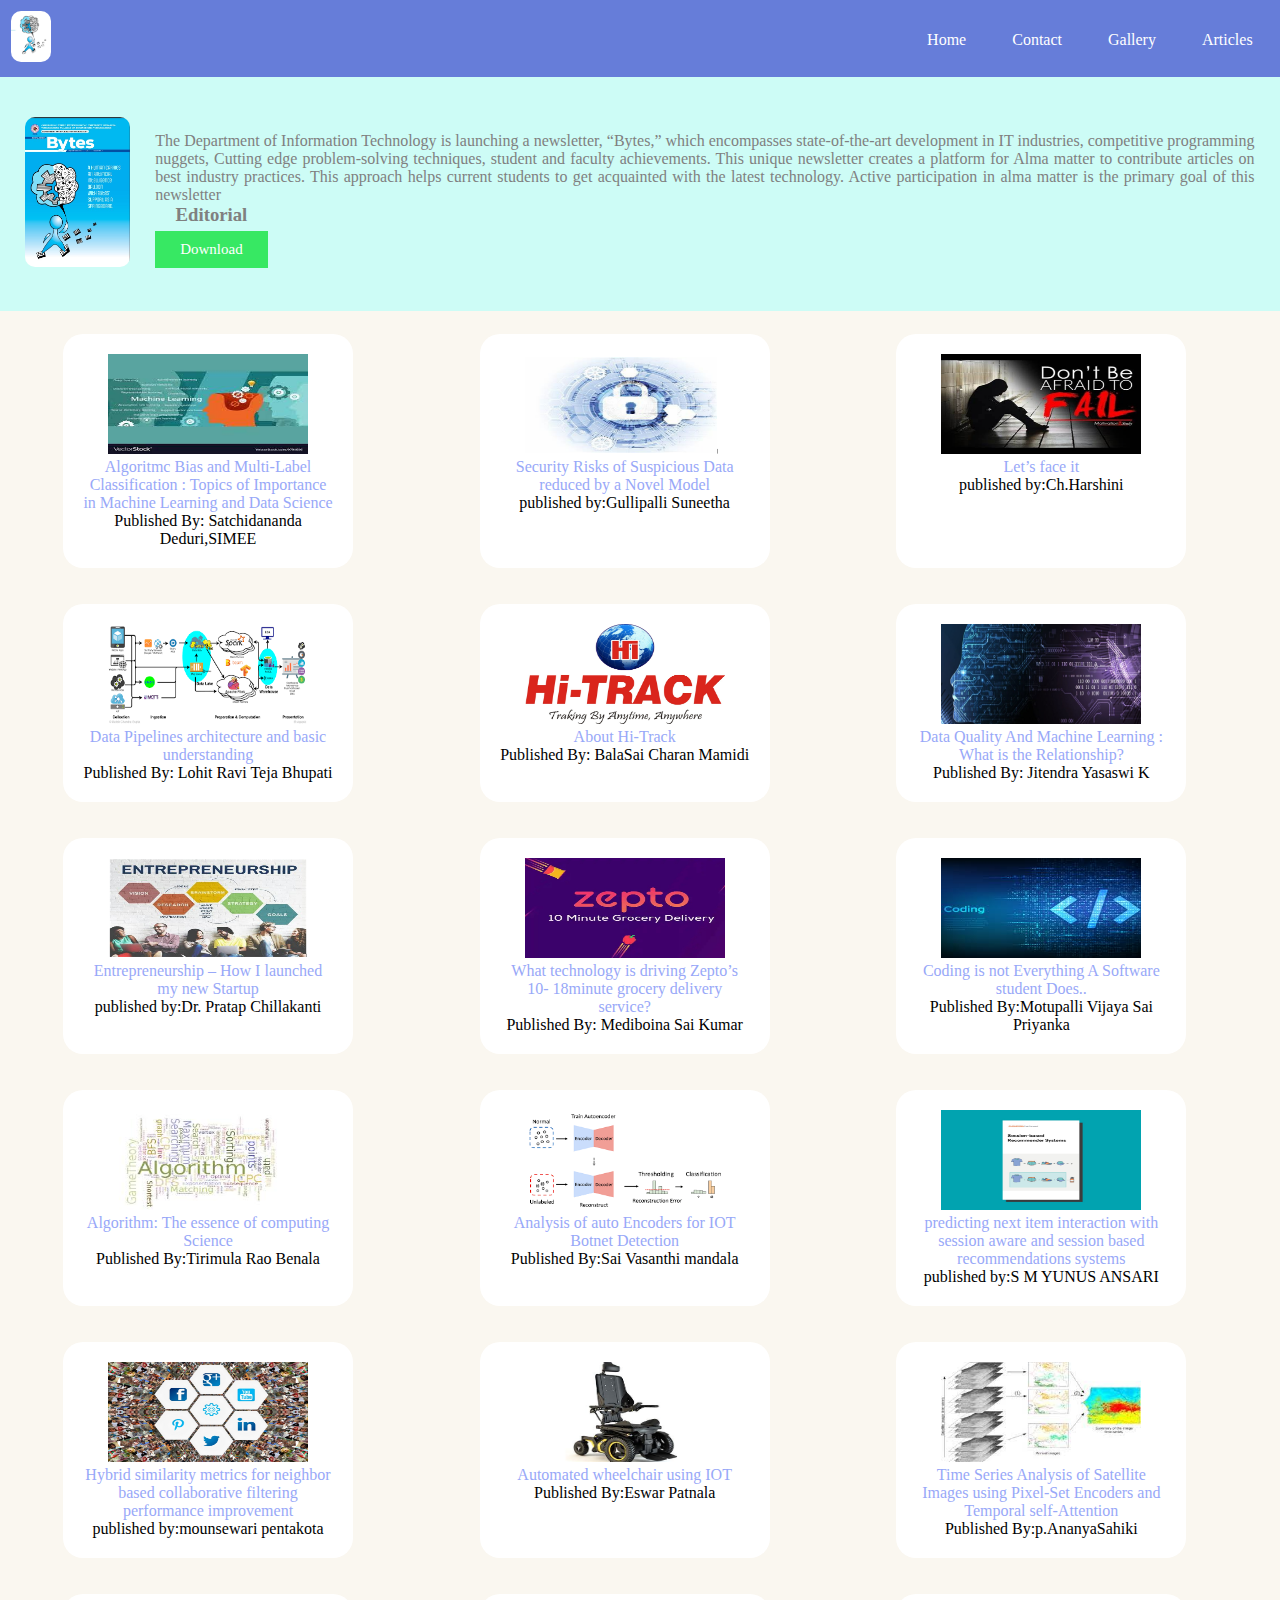
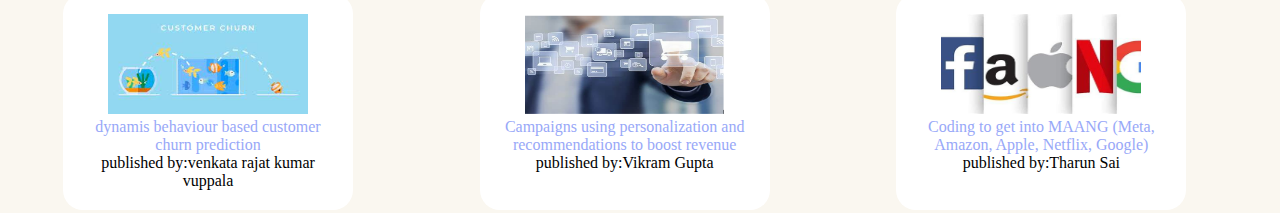
<file: preview.html>
<!DOCTYPE html>
<html lang="en">
<head>
    <meta charset="UTF-8">
    <meta http-equiv="X-UA-Compatible" content="IE=edge">
    <meta name="viewport" content="width=device-width, initial-scale=1.0">
    <title>Document</title>
    <link rel="stylesheet" href="styles.css">
    <link rel="stylesheet" href="styling.css">
    <link rel="stylesheet" href="https://use.fontawesome.com/releases/v5.15.4/css/all.css" integrity="sha384-DyZ88mC6Up2uqS4h/KRgHuoeGwBcD4Ng9SiP4dIRy0EXTlnuz47vAwmeGwVChigm" crossorigin="anonymous"/>
    <link rel="stylesheet" href="https://cdn.jsdelivr.net/npm/swiper@8/swiper-bundle.min.css"/>

    <script src="myScript.js"></script>
    <script src="https://cdn.jsdelivr.net/npm/swiper@8/swiper-bundle.min.js"></script>  
</head>

<body>
    <header>
        <div class="head">
            <input type="checkbox" id="check">
        <label for="check" class="check-button">
            <i class="fa fa-bars"  onclick="changeIcon(this)"></i>
        </label>
            <div style="background-color:#667dd9 ;padding: 0.5%;" id="menu">
                    <img src="images/logo.png" width="50px" style="border-radius: 10px;width: 40px;margin: 5px;">
                <ul>
                    <li class=""><a href="index.html">Home</a></li>
                    <li><a href="#contact">Contact</a></li>
                    <li><a href="#">Gallery</a></li>
                    <li><a href="">Articles</a></li>
                </ul>
            </div>
        </div>                                                                        
    </header>
    <div class="issue">
        <div class="issue-cover">
            <img class="preview-cover" src="images/bytes1.jpeg">
        </div>
        <div class="issue-intro">
            <div class="introduction">
                <p>The Department of Information Technology is launching a newsletter, “Bytes,” 
                    which encompasses state-of-the-art development in IT industries, competitive 
                    programming nuggets, Cutting edge problem-solving techniques, student and faculty achievements. 
                    This unique newsletter creates a platform for Alma matter to contribute articles on best industry practices. 
                    This approach helps current students to get acquainted with the latest technology. Active participation 
                    in alma matter is the primary goal of this newsletter</p>
            </div>
            <div id="btn-container">
                <h3 style="text-align: center; margin-bottom: 5px;">Editorial</h3>
                <button class="download-button"><a style="color: white;" class="anchor" href="files/Editorial Vol 1 No 1.pdf">Download</a></button>
            </div>
        </div>
    </div>
    <div class="grid-container">
        <!-- 1 -->
		<div >
			<img src="images/algo.jpeg" height=100px width=200px><br>
			<a class="anchor" href="articles/article1.html">Algoritmc Bias and Multi-Label Classification : Topics of Importance in Machine Learning and Data Science</a>
			<p>Published By: Satchidananda Deduri,SIMEE</p>
		</div>
        <!-- 2 -->
        <div >
            <img src="images/er.png" height=100px width=200px><br>
            <a class="anchor" href="articles/article2.html" >Security Risks of Suspicious Data reduced by a Novel Model</a>
            <p>published by:Gullipalli Suneetha</p>
         </div>
         <!-- 3 -->
         <div >
            <img src="images/lc.png" height=100px width=200px><br>
            <a class="anchor" href="articles/article3.html" > Let’s face it </a>
            <p>published by:Ch.Harshini</p>
         </div>
         <!-- 4 -->
		<div>
			<img src="images/data_pipelines.png" height=100px width=200px ><br>
			<a class="anchor" href="articles/article4.html">Data Pipelines architecture and basic understanding</a>
			<p> Published By: Lohit Ravi Teja Bhupati</p>
		</div>
        <!-- 5 -->
        <div>
            <img src="images/art5img.jpeg" height=100px width=200px><br>
            <a class="anchor" href="articles/article5.html" >About Hi-Track</a>
            <p>Published By: BalaSai Charan Mamidi</p>
        </div>
         <!-- 6 -->
        <div >
            <img src="images/art6img.jpeg" height=100px width=200px><br>
            <a class="anchor" href="articles/article6.html" >Data Quality And Machine Learning : What is the Relationship?</a>
            <p>Published By: Jitendra Yasaswi K</p>
        </div>
        <!-- 7 -->
        <div id="at-1">
            <img src="images/enter.png" height=100px width=200px><br>
            <a class="anchor" href="articles/article7.html" >Entrepreneurship – How I launched my new Startup </a>
            <p>published by:Dr. Pratap Chillakanti</p>
         </div>
        <!-- 8 -->
         <div >
            <img src="images/art8img.jpeg" height=100px width=200px><br>
            <a class="anchor" href="articles/article8.html" >What technology is driving Zepto’s 10- 18minute grocery delivery service?</a>
            <p>Published By: Mediboina Sai Kumar</p>
        </div>
        <!-- 9 -->
        <div>
            <img src="images/coding.jpeg" height=100px width=200px ><br>
            <a class="anchor" href="articles/article9.html" >Coding is not Everything A Software student Does..</a>
            <p>Published By:Motupalli Vijaya Sai Priyanka </p>
        </div>
        <!-- 10 -->
        <div >
            <img src="images/algoritm.jpeg" height=100px width=200px ><br>
            <a class="anchor" href="articles/article10.html" >Algorithm: The essence of computing Science</a>
            <p>Published By:Tirimula Rao Benala</p>
        </div>
        <!-- 11 -->
        <div>
            <img src="images/iot.png" height=100px width=200px ><br>
            <a class="anchor" href="articles/article11.html">Analysis of auto Encoders for IOT Botnet Detection</a>
            <p>Published By:Sai Vasanthi mandala</p>
        </div>
        <!-- 12 -->
        <div>
            <img src="images/predection.jpeg" height=100px width=200px><br>
           <a class="anchor" href="articles/article12.html">predicting next item interaction with session aware and session based recommendations systems</a>
            <p>published by:S M YUNUS ANSARI</p>
        </div>
        <!-- 13 -->
        <div >
          <img src="images/meta.jpeg" height=100px width=200px><br>
           <a class="anchor" href="articles/article13.html">Hybrid similarity metrics for neighbor based collaborative filtering performance improvement</a>
            <p>published by:mounsewari pentakota</p>
        </div>
        <!-- 14 -->
		<div>
			<img src="images/article-14.jpeg" height=100px width=200px ><br>
			<a class="anchor" href="articles/article14.html">Automated wheelchair using IOT</a>
			<p>Published By:Eswar Patnala</p>
		</div>
       <!-- 15 -->
		<div>
            <img src="images/time_series.jpeg" height=100px width=200px ><br>
            <a class="anchor" href="articles/article15.html">Time Series Analysis of Satellite Images using Pixel-Set Encoders and Temporal self-Attention</a>
            <p>Published By:p.AnanyaSahiki</p>
        </div>
        <!-- 16 --> 
        <div>
        	<img src="images/churun.jpeg" height=100px width=200px><br>
            <a class="anchor" href="articles/article16.html" >dynamis behaviour based customer churn prediction </a>
            <p>published by:venkata rajat kumar vuppala</p>
         </div>
         <!-- 17 -->
          <div>
        	<img src="images/ec.png" height=100px width=200px><br>
            <a class="anchor" href="articles/article17.html" style="text-decoration: none;">Campaigns using personalization and recommendations to boost revenue </a>
            <p>published by:Vikram Gupta</p>
         </div>
         <!-- 18 -->
         <div>
            <img src="images/article-18.jpeg" height=100px width=200px><br>
            <a class="anchor" href="articles/article18.html" style="text-decoration: none;">Coding to get into MAANG (Meta, 
            Amazon, Apple, Netflix, Google)</a>
            <p>published by:Tharun Sai</p>
         </div>

	</div>
</body>
</html>
</file>
<file: styles.css>
*{
    margin: 0;
    padding: 0;
    font-family: Century Gothic;
 }
 /* header{
      background-image:linear-gradient(rgba(0,0,0,0.5),rgba(0,0,0,0.5)), url(web_images.jpg);
      height:  100vh;
      background-size: cover;
      background-position: center;
 } */
 body{
     text-align: justify;
 }
 h5{
     color :rgb(0, 0, 0)
 }
 div a{
     color: #98A8F8;
 }
 ul{
     float: right;
     list-style-type: none;
     margin-top: 25px;
 }
 ul li{
      display: inline-block;
 }
 ul li a{
     text-decoration: none;
     color: #fff;
     padding: 5px 20px;
     border: 1px solid transparent;
     transition: 0.6s ease;
 }
 
 ul li a:hover{
     background-color: #fff;
     color: #000;
 }
 ul li.active a{
     background-color: #fff;
     color: #000;
 }
 .article-head{
     height: 300px;
     font-size: 20px;
     text-align: center;
     color: white;
     background-color: rgb(255, 255, 255);
 }
 .article-icon{
     width: 150px;
     height: 190px;
     margin: 20px;
 }
 .collection-image{
     width: 150px;
     margin: 10px;
 }
 
 .img-with-text{
     padding-left: 40px;
     margin: 20px;
     width: 180px;
 }
 .left-bar{
     text-decoration: none;
     font-family: sans-serif;
     text-align: center;
     padding-top: 20px;
     width: 25%;
     font-size: larger;
 }
 .logo img{
     float: left;
     width: 95px ;
     padding: 8px 7px;
     height: auto;
 }
 .main{
      max-width: 1200px;
      margin: auto;
 }
 .right-preview{
     
     padding: 20px;
     width: 75%;
 }
 .title{
     position: absolute;
     top: 45%;
     left: 50%;
     transform: translate(-50%,-50%);
 }
 .title h1{
     color:floralwhite;
     font-size: 50px;
 }
 .title h4{
     color:floralwhite;
     font-size: 20px;
 }
 
 .total-preview{
     display: flex;
 }
 .button{
     position: absolute;
     top: 70%;
     left: 70%;
     transform: translate(-50%,-50%);
     background-color: white;
     color: #000;
 }
 .grid-container
         {
            text-align: center;
            padding-top: 20px;
            display: grid;
            padding-left: 60px;
            grid-template-columns: auto auto auto;
            column-gap: 30px;
            row-gap: 30px;
            text-align: center;
            background-color: #FAF7F0;
        }
 
 
 
 .grid-container div{
     width: 250px;
     /* border: 3px solid grey; */
     background-color: #ffffff;
     padding: 20px;
     margin: 3px;
     border-radius: 20px;
 }
 
 .grid-container a{
     text-decoration: none;
 }
 
 .grid-container h5
 {
     font-size:15px;
 }
 
 
 s2
 {
     background-color:  #eee6ff;
 }
 
 s2 p
 {
     color:black;
 }
 
 /* styles for preview page*/
 
 .anchor{
     text-decoration : none;
 }
 .download-button{
     margin-right: 0%;
     background-color: rgb(55, 232, 99);
       border: none;
       color: white;
       padding: 10px 25px;
       cursor: pointer;
       font-size: 15px;
 }
 .download-button:hover{
     background-color: green;
 }
 .header{
     background-color :#98A8F8;
     height : 60px;
     
 }
 
 .issue{
     height: auto;
     display : flex;
     background-color :#CDFCF6;
     padding: 15px 0px;
 }
 .issue-cover{
     margin : 15px;
     height : auto;
 }
 .issue-intro{
     display: block;
     padding-top: 40px;
     font-family: Arial, Helvetica, sans-serif;
     color: grey;
     margin-right: 2%;
 }
 .preview-cover{
     border-radius: 20px;
     padding: 10px;
     height: 150px;
 }
 .top-nav{
     /* padding-top : 10px;
     padding-right: 20px; */
     text-align: right;
 }

 #btn-container{
    width: fit-content;
 }
</file>
<file: styling.css>
*{
    margin: 0;
    padding: 0;
}
.check-button{
    font-size: 30px;
    color: #fff;
    float: right;
    margin-right: 40px;
    display: none;
    cursor: pointer;
    margin-top: 15px;
}

#check{
    float: right;
    display: none;
}

#mainPage{
    position: sticky;
    top: 0;
}

.hits{
    position: sticky;
    top: 65px;
}


@media (max-width: 952px){
    #mainPage{
        position: sticky;
        top: 0;
    }
    .hits{
        position: sticky;
        top: 55px;
    }
    label.logo{
        font-size: 30px;
        padding-left: 50px;
    }
    nav ul li a{
        font-size: 16px;
    }
    .content-head>h1{
        font-size: 6vw;  
        font-weight: bold;
    }
    .slide>img{
        width: 400px;
        height: 300px;
        border-radius: 5px;
    }
    .slider{
        margin-top: -170px;
    }
    .sub-content-head{
        font-size: 17px;
        margin-top: -350px;
    }
    /* .manual-btn{
        padding: 2px;
        margin-left: 0px;
    } */
    .navigation-manual{
        margin-left: 25vw;
        margin-top: -240px;
    }
    .manual-btn{
        border: 2px solid rgb(0, 183, 245);
        padding: 3px;
        border-radius: 10px;
        cursor: pointer;
        transition: 1s;
    }

    .btn{
        width: 100%;
        height: 70%;
        margin: 10vh 0vw;
    }

    .btn button i{
        font-size: 30px;
    }
    /* .check-button{
        display: block;
    }
    #check:checked ~ .btn{
        width: 0%;
        height: 0%;
        margin: 0;
    } */
    
} 

@media(max-width: 900px)
{ 
    #menu>ul{
        position: fixed;
        width: 100%;
        height: 100vh;
        background: #2c3e50;
        top : 80px;
        margin-top: 1px;
        left: -100%;
        text-align: left;
        transition: all 0.5s;
    }
    #menu>ul li{
        display: block;
        margin: 50px 0;
        line-height: 30px;
    }
    #menu>ul li a{
        font-size: 20px;
    }
    .check-button{
        display: block;
    }
    #check:checked ~ #menu>ul{
        left: 0;
    }
    
 }


 /* media screen properties for preview.html */

 @media(max-width: 952px)
{
    .issue{
        display: block;
    }
    .issue-intro{
        display: block;
        padding: 0px 20px;
    }
    #btn-container{
        width: 100%;
        margin-top: 20px;
    }
    #btn-container>h3, #btn-container>button{
        padding-left: 40%;
        padding-right: 40%;
    }
    .grid-container{
        display: block;
        padding: 20px 30px 20px 30px;
    }
    .grid-container>div{
        width: 80%;
        font-size: 12px;
        margin-bottom: 20px;
        margin-left: 10px;
    }
    .grid-container>img{
        width: 90%;
        /* height: ; */
    }
}
</file>
